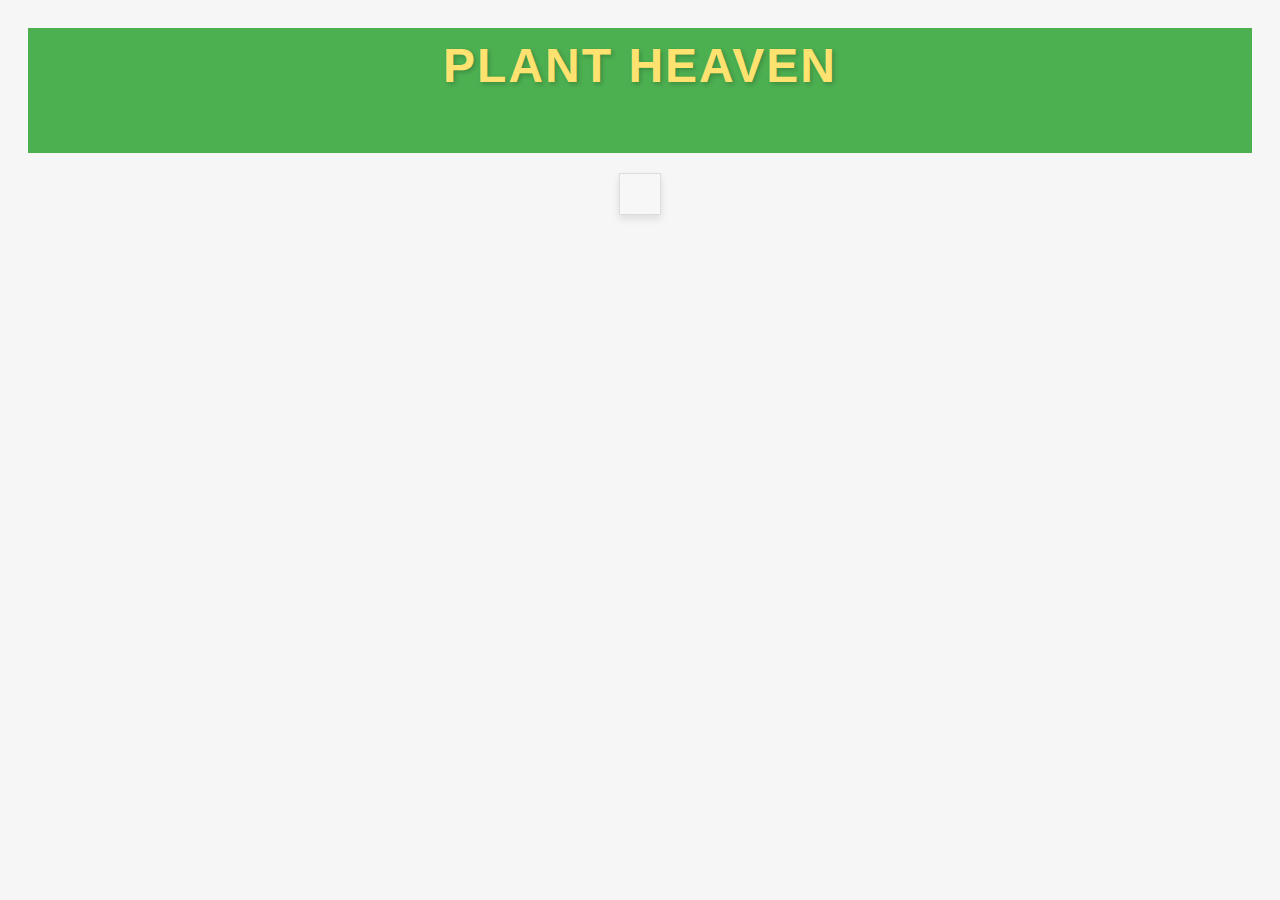
<file: index.html>
<!DOCTYPE html>
<html lang="en">
<head>
    <meta charset="UTF-8">
    <meta name="viewport" content="width=device-width, initial-scale=1.0">
    <title>Plant Heaven Products</title>
    <link rel="stylesheet" href="styles.css">
</head>
<body>
    <header>
        <h1>Plant Heaven</h1>
    </header>

    <main>
        <section id="featured-product">
        </section>

        <section id="products">
        </section>
    </main>

    <script src="common.js"></script>
    <script src="products.js"></script>
</body>
</html>
</file>
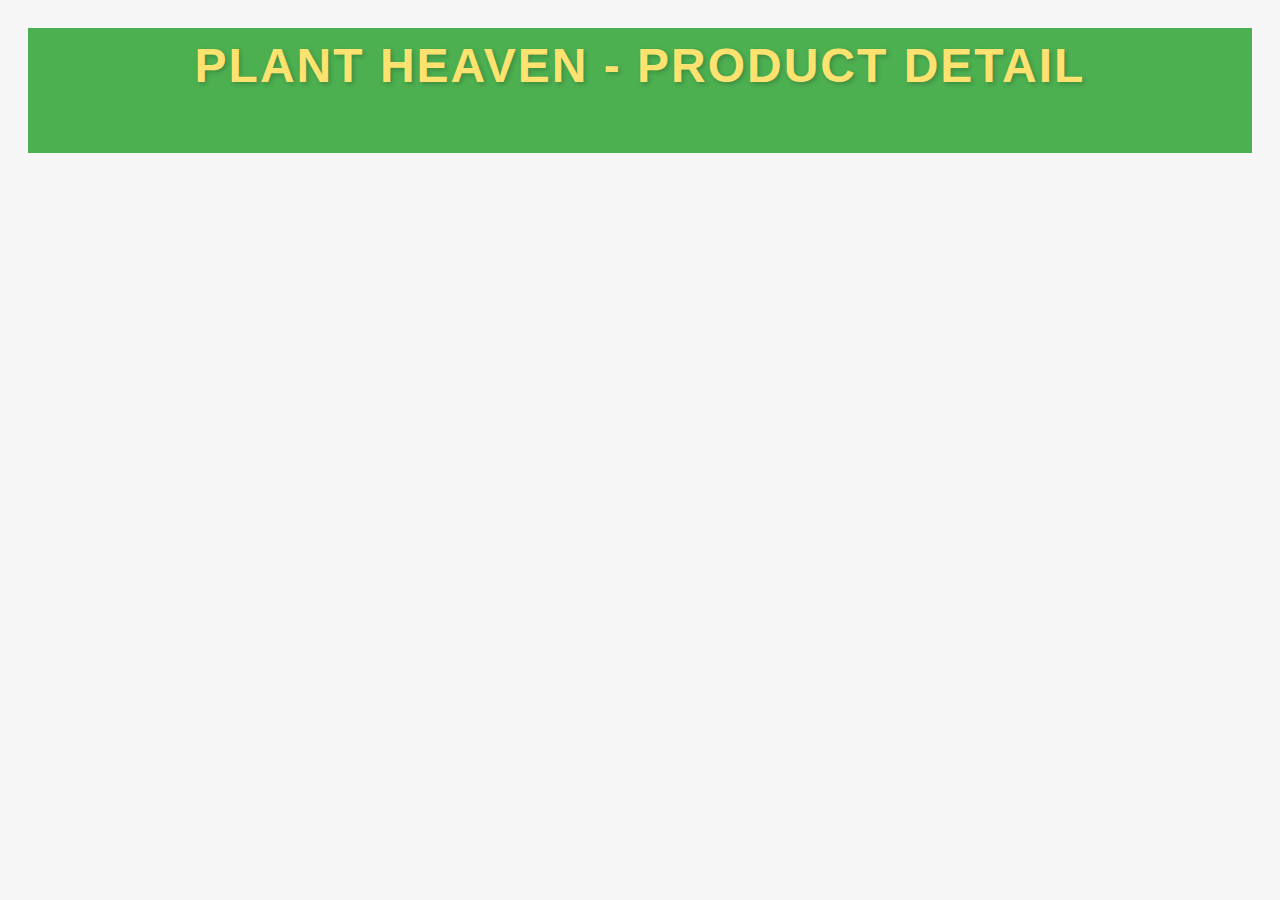
<file: product-detail.html>
<!DOCTYPE html>
<html lang="en">

<head>
    <meta charset="UTF-8">
    <meta name="viewport" content="width=device-width, initial-scale=1.0">
    <title>Plant Heaven Product Detail</title>
    <link rel="stylesheet" href="styles.css">
</head>

<body>
    <header>
        <h1>Plant Heaven - Product Detail</h1>
    </header>

    <main>
        <div id="product-detail"></div>
    </main>

    <script src="common.js"></script>
    <script src="product-detail.js"></script>
</body>

</html>
</file>
<file: styles.css>
body {
    font-family: 'Arial', sans-serif;
    background-color: #f6f6f6;
    padding: 20px;
}

header {
    display: flex;
    justify-content: center;
    background-color: #4caf50;
    color: #fff;
    text-align: center;
    padding: 10px;
    margin-bottom: 20px;
}

header h1 {
    font-family: 'Arial', sans-serif;
    font-size: 48px;
    margin: 0;
    letter-spacing: 2px;
    text-transform: uppercase;
    font-weight: bold;
    color: #ffe270;
    text-shadow: 2px 2px 4px rgba(0, 0, 0, 0.2);
    animation: glowingText 2s infinite;
}

@keyframes glowingText {
    0% {
        opacity: 1;
        text-shadow: 2px 2px 8px rgba(255, 204, 0, 0.5);
    }

    50% {
        opacity: 0.8;
        text-shadow: 2px 2px 16px rgba(255, 204, 0, 0.7);
    }

    100% {
        opacity: 1;
        text-shadow: 2px 2px 8px rgba(255, 204, 0, 0.5);
    }
}

h1 {
    display: flex;
    justify-content: center;
    padding-bottom: 50px;
}

#products {
    display: flex;
    flex-wrap: wrap;
    gap: 20px;
    justify-content: center;
}

.product {
    display: flex;
    flex-direction: column;
    align-items: center;
    justify-content: space-between;
    background-color: #fff;
    border-radius: 8px;
    box-shadow: 0 4px 8px rgba(0, 0, 0, 0.1);
    max-width: 300px;
    padding: 20px;
    transition: transform .2s ease;
    text-align: center;
}

.product img {
    max-width: 100%;
    height: auto;
    border-radius: 6px;
    border: 1px solid #ddd;
    transition: border-color 0.3s ease;
    border: none;
}

.product:hover img {
    border-color: #ff9900;
}

.product h2 {
    font-size: 20px;
    margin: 10px 0 5px;
}

.product p {
    font-size: 14px;
    margin: 5px 0;
}

.product p:last-child {
    margin-bottom: 0;
}

/** Css code for featured products section **/

#featured-product {
    text-align: center;
    display: flex;
    padding: 20px;
    background-color: #f7f7f7;
    border: 1px solid #ddd;
    margin-bottom: 20px;
    max-width: fit-content;
    margin: 0 auto;
    margin-bottom: 2vh;
    box-shadow: 0 4px 8px rgba(0, 0, 0, 0.1);
}

.featured-tag {
    background-color: #079e28;
    color: #ffd700;
    padding: 5px 10px;
    border-radius: 4px;
    font-weight: bold;
    margin: 0 auto;
    margin-bottom: 1vh;
    max-width: 30rem;
    text-shadow: 2px 2px 4px rgba(0, 0, 0, 0.2);
    animation: glowingText 2s infinite;
}

@keyframes glowingText {
    0% {
        opacity: 1;
        text-shadow: 2px 2px 8px rgba(255, 215, 0, 0.5);
    }

    50% {
        opacity: 0.8;
        text-shadow: 2px 2px 16px rgba(255, 215, 0, 0.7);
    }

    100% {
        opacity: 1;
        text-shadow: 2px 2px 8px rgba(255, 215, 0, 0.5);
    }
}


.featured-product img {
    max-width: 31.25rem;
    width: 100%;
    height: auto;
}

.featured-product h2 {
    font-size: 1.5rem;
    margin: 0.625rem 0;
}

.featured-product p {
    margin: 0.625rem 0;
}

.text-link {
    display: inline-block;
    background-color: #049528;
    color: white;
    padding: 8px 20px;
    border-radius: 4px;
    text-decoration: none;
    font-weight: bold;
    transition: background-color 0.3s ease;
    margin-top: 0.3125rem;
}

.image-link {
    display: inline-block;
    position: relative;
    border-radius: 8px;
    overflow: hidden;
    transition: box-shadow 0.2s ease, filter 0.2s ease;
}

.image-link img {
    display: block;
    height: auto;
    border: none;
    transition: transform 0.2s ease;
}

.image-link::before {
    content: '';
    position: absolute;
    top: 0;
    left: 0;
    width: 100%;
    height: 100%;
    background: linear-gradient(45deg, rgba(255, 255, 255, 0.3), transparent);
    opacity: 0;
    transition: opacity 0.2s ease;
}

.image-link:hover {
    box-shadow: 0 0 30px rgb(141, 116, 2);
}

.image-link:hover img {
    transform: scale(1.05);
}

.image-link:hover::before {
    opacity: 1;
}

.text-link:hover {
    background-color: #17da6f;
    transform: scale(1.05);
}


/** product-detail.html css code **/

.product-detail {
    display: flex;
    flex-direction: column;
    justify-content: center;
    align-items: center;
    text-align: center;
    max-width: 37.5rem;
    margin: 0 auto;
    padding: 1.25rem;
    border: 0.0625rem solid #ccc;
    background-color: #f7f7f7;
    border-radius: 0.625rem;
    box-shadow: 0rem 0.125rem 0.25rem rgba(0, 0, 0, 0.1);
}

.product-detail img {
    max-width: 100%;
    height: auto;
    margin-bottom: 1rem;
}

.product-detail h2 {
    font-size: 1.5rem;
    margin: 16px 0 8px;
}

.product-detail p.price {
    font-weight: bold;
    margin: 0.5rem 0;
}

.product-detail p {
    margin: 0.1875rem 0;
    line-height: 1.5;
}

.product-detail a {
    color: white;
    text-decoration: none;
    padding: 0.5rem 1rem;
    border-radius: 4px;
    background-color: #049528;
    transition: background-color 0.3s ease, color 0.3s ease;
    margin-top: 1rem;
    font-weight: bold;
    display: inline-block;
}

.product-detail a:hover {
    background-color: #0be052;
    color: white;
}
</file>
